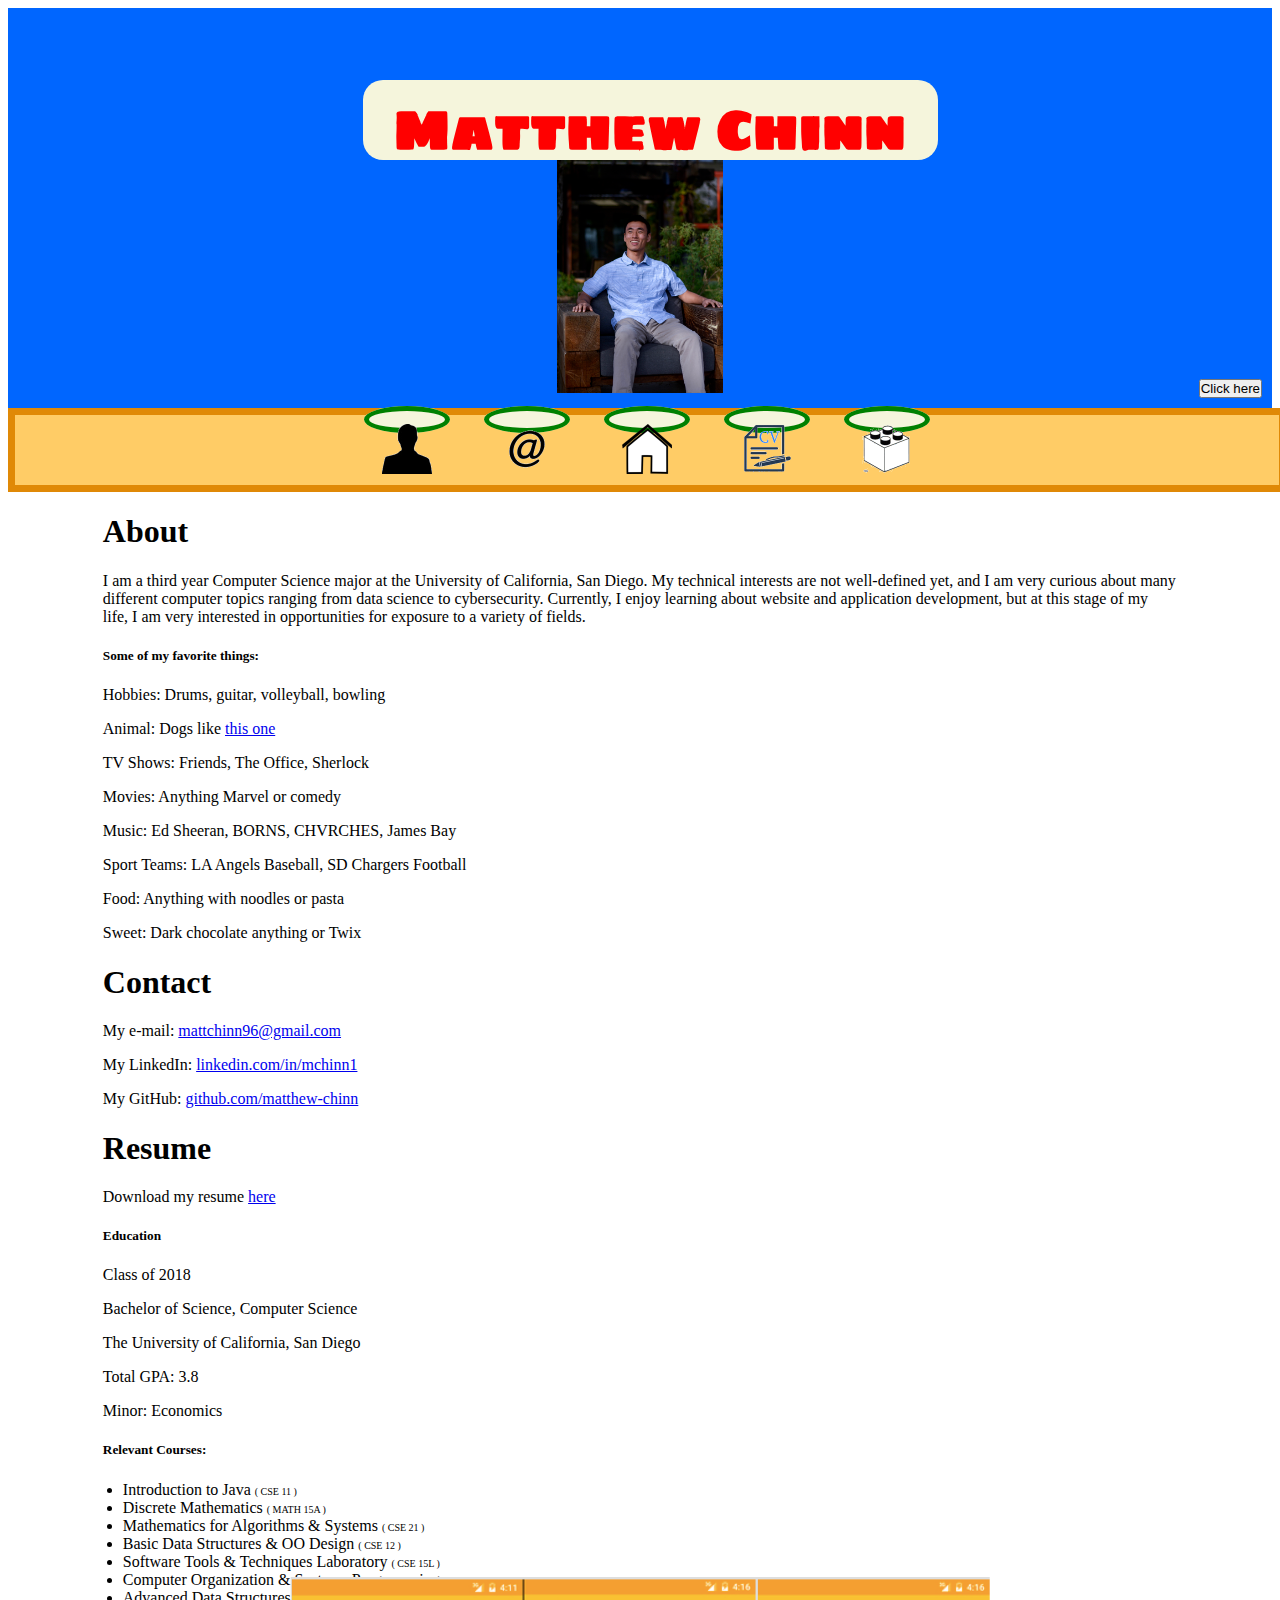
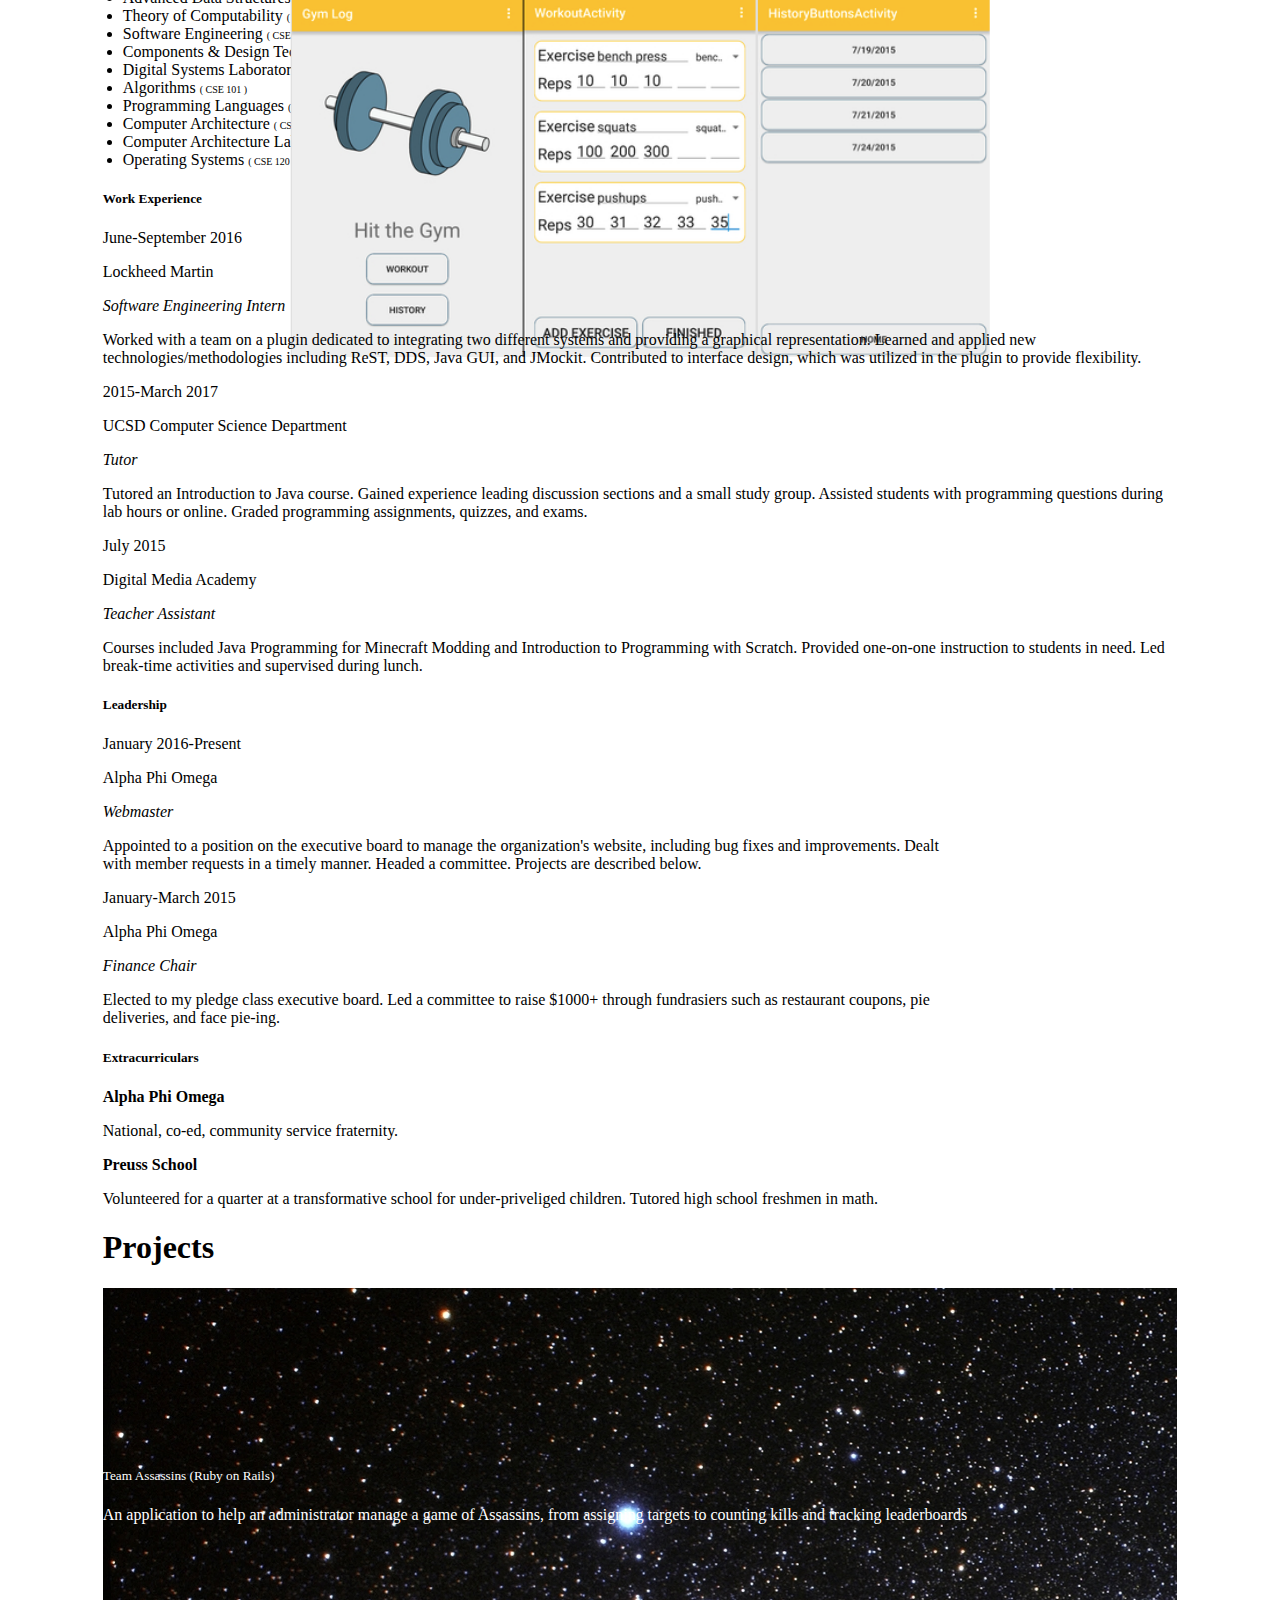
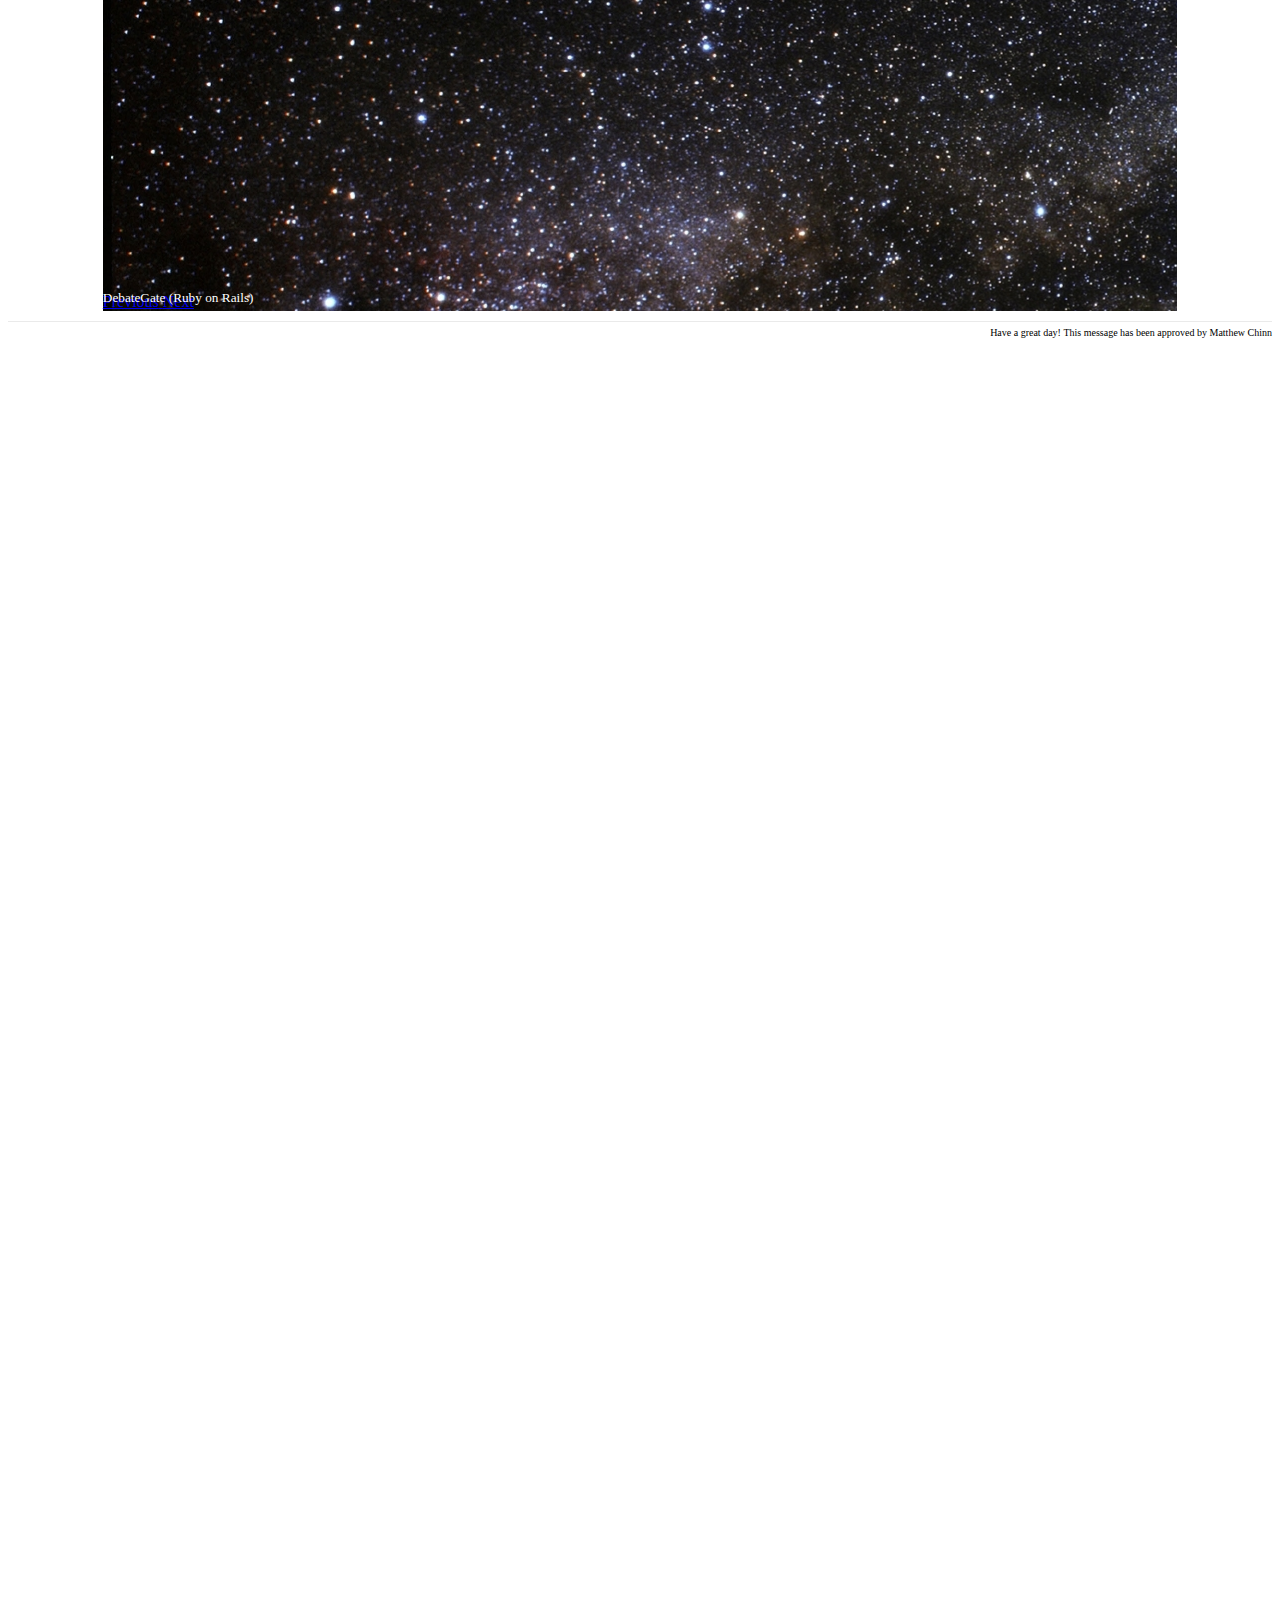
<file: index.html>
<!DOCTYPE html>
<html>
<head>
  <title>Matthew Chinn</title>
  <!-- font and emojis -->
  <link href='https://fonts.googleapis.com/css?family=Sigmar+One' 
        rel='stylesheet' type='text/css'>
  <link href="https://afeld.github.io/emoji-css/emoji.css" rel="stylesheet">

  <!-- jQuery -->
  <script src="https://ajax.googleapis.com/ajax/libs/jquery/2.2.0/jquery.min.js"></script>

  <!-- Latest compiled and minified CSS Bootstrap-->
  <link rel="stylesheet"
  href="https://maxcdn.bootstrapcdn.com/bootstrap/3.3.6/css/bootstrap.min.css"
  integrity="sha384-1q8mTJOASx8j1Au+a5WDVnPi2lkFfwwEAa8hDDdjZlpLegxhjVME1fgjWPGmkzs7"
  crossorigin="anonymous">

  <!-- Latest compiled and minified JavaScript Bootstrap-->
  <script
  src="https://maxcdn.bootstrapcdn.com/bootstrap/3.3.6/js/bootstrap.min.js"
  integrity="sha384-0mSbJDEHialfmuBBQP6A4Qrprq5OVfW37PRR3j5ELqxss1yVqOtnepnHVP9aJ7xS"
  crossorigin="anonymous"></script>

  <script src="script.js" type="text/javascript"></script>
  <script src="javascript/velocity.js" type="text/javascript"></script>
  <link rel="shortcut icon" type="image/x-icon" href="images/favicon.ico" />
  <link rel='stylesheet' type='text/css' href="style.css">
  <link rel='stylesheet' type='text/css' href="mobile_style.css" media="only
  screen and (max-device-width: 480px)">

</head>
<body id="top" data-spy="scroll" data-target=".nav-container">


  <div class="container main-content">
    <!-- ANIMATION -->
    <div class="animation-div">
      <!-- ME -->
      <div id="me">

        <!--If doing pixel thing, uncomment this div -->
        <div class="my-picture-div">
          <img class="non-mobile" id="me-picture" src="images/aboutpic.png" alt="Picture of Matt">
          <img id="me-picture-mobile" src="images/mobilepic.png" alt="Picture of Matt">
        </div>

        <canvas id="myCanvas">
        </canvas>
      <!-- No speech bubble for now
        <svg id="speech-bubble" width="225" height="150">
          <path stroke="#000000" id="svg_1" d="m2.5,18.65401l0,0c0,-8.9216
          9.98707,-16.15401
          22.30669,-16.15401l10.13944,0l0,0l48.66919,0l91.25461,0c5.91609,0
          11.58989,1.70194 15.77324,4.7314c4.18329,3.02947 6.53345,7.1383
          6.53345,11.4226l0,40.38504l0,0l0,24.23101l0,0c0,8.92162 -9.98703,16.15401
          -22.30669,16.15401l-91.25461,0l-63.58029,41.07594l14.9111,
          -41.07594l-10.13944,0c-12.31962,0
          -22.30669,-7.23239 -22.30669,-16.15401l0,0l0,-24.23101l0,0l0,-40.38504z"
          stroke-linecap="null" stroke-linejoin="null" stroke-dasharray="null"
          stroke-width="5" fill="none"/>
        </svg>
      -->

      </div>

      <!-- NAME -->
      <div class="name-div" id="fullname">
        <h1 class="animation-name">
          Matthew Chinn
        </h1>
      </div>

      <!-- COOKIE RUN -->
      <div id="runner" class="hide non-mobile">
      <svg width="40" height="60">
          <circle id="face" cx="20" cy="20" r="6" stroke="black"
              stroke-width=".5" fill="#D4BF94"/>
          <ellipse id="lefteye" class="eye" cx="20" cy="19" rx=".8" ry="1.2"/>
          <ellipse id="righteye" class="eye" cx="23" cy="19" rx=".8" ry="1.2"/>
          
          <path class="hair" d="M20,14 c2,-2 -2,-2 0,-4" 
              stroke="black" stroke-width="1" fill="none"/>

          <ellipse id="mouth" cx="22" cy="23" rx="1" ry=".6"/>

          <polygon id="body" points="15,26 25,26 27,29 27,40 13,40 13,29"
              fill="#B81212" stroke="black" stroke-width=".5" />

          <ellipse id="fatbody" cx ="20" cy="34" ry="8" rx="10" 
              stroke="black" fill="#B81212" stroke-width=".5"/>

          <path id="rightarm" class="arm" d="M27,33 l2,0"/>
          <path id="leftarm" class="arm" d="M20,30 l1,5 l5,0"/>

          <path id="rightleg" class="leg" d="M23,40 l0,10"/>
          <path id="leftleg" class="leg" d="M17,40 l0,10"/>
      </svg>
      </div>

      <img id="cookie" src="images/cookie.jpg" class="hide"/>

      <button class="btn btn-default non-mobile" role="button" id="runnerbutton" 
              type="button">
        Click here
      </button>

    </div>

    <div class="header-filler"></div>
    <!-- NAV BUTTONS -->
    <div class="container nav-container header-strip">
      <ul class="nav non-mobile">
           <li><a href="#about" class="nav-icon">
               <img src="images/silhouette.png"/>
           </a></li>
           <li><a href="#contact" class="nav-icon">
               <img src="images/atSymbol.png"/>
           </a></li>
           <li class="top-button"><a href="#top" class="nav-icon" >
               <img src="images/house.png"/>
           </a> </li>
           <li><a href="#resume" class="nav-icon">
               <img src="images/resumeButton.png"/>
           </a></li>
           <li><a href="#projects" class="nav-icon">
               <img src="images/lego.png"/>
           </a></li>
      </ul>
    </div>

    <!-- ABOUT -->
    <div id="about" class="section-spacing"></div>
    <div class="about-section section">
        <h1>About</h1>
        <p class="about-info">I am a third year Computer Science major at the
        University of California, San Diego. My technical interests are not
        well-defined yet, and I am very curious about many different computer topics
        ranging from data science to cybersecurity. Currently, I enjoy learning about
        website and application development, but at this stage of my life, I am
        very interested in opportunities for exposure to a variety of fields. 
        </p>
        <h5 class="favorites">Some of my favorite things:</h5>

        <div class="favorites">
          <div class="row">
            <p class="col-md-6">Hobbies: Drums, guitar, volleyball, bowling</p>
            <p class="col-md-6">Animal: Dogs like 
            <a href="https://upload.wikimedia.org/wikipedia/commons/d/d7/Sad-pug.jpg"
               target="_blank">
              this one</a>
            </p>
          </div>

          <div class="row">
            <p class="col-md-6">TV Shows: Friends, The Office, Sherlock</p>
            <p class="col-md-6">Movies: Anything Marvel or comedy</p>
          </div>

          <div class="row">
            <p class="col-md-6">Music: Ed Sheeran, BORNS, CHVRCHES, James Bay
            </p>
            <p class="col-md-6">Sport Teams: LA Angels Baseball, SD Chargers
            Football</p>
          </div>

          <div class="row">
            <p class="col-md-6">Food: Anything with noodles or pasta</p>
            <p class="col-md-6">Sweet: Dark chocolate anything or Twix</p>
          </div>
        </div> 
    </div>

    <!-- CONTACT -->
    <div id="contact" class="section-spacing"></div>
    <div class="contact-section section">
      <h1>Contact</h1>
      <div class="row">
        <p class="contact-info col-md-12">My e-mail: 
          <a href="mailto:mattchinn96@gmail.com">mattchinn96@gmail.com</a>
        <p>
        <p class="contact-info col-md-12">My LinkedIn:
          <a href="http://www.linkedin.com/in/mchinn1">linkedin.com/in/mchinn1</a>
        </p>
        <p class="contact-info col-md-12">My GitHub:
          <a href="http://www.github.com/matthew-chinn">github.com/matthew-chinn</a>
        </p>
      </div>
    </div>

    <!-- RESUME -->
    <div id="resume" class="section-spacing"></div>
    <div class="resume-section section">
      <h1>Resume</h1>
      <p id="download_resume">
        Download my resume <a href="resume.pdf" target="_blank">here</a>
      </p>

      <h5 id="education">Education</h5>
        <div class="row" id="school">
          <p class="col-md-2">Class of 2018</p>
          <p class="col-md-3">Bachelor of Science, Computer Science</p>
          <p class="col-md-3">The University of California, San Diego</p>
        </div>
        
        <div class="row">
          <p class="col-md-2">Total GPA: 3.8</p>
          <p class="col-md-4">Minor: Economics</p>
        </div> 

        <div class="row">
          <h5 class="col-md-4">Relevant Courses:</h5>
        </div>

        <div class="row courses">
          <ul>
                                    <li class=col-md-5>Introduction to Java <span>( CSE 11 )</span></li>
                                    <li class=col-md-7>Discrete Mathematics <span>( MATH 15A )</span></li>
                                    <li class=col-md-5>Mathematics for Algorithms & Systems <span>( CSE 21 )</span></li>
                                    <li class=col-md-7>Basic Data Structures & OO Design <span>( CSE 12 )</span></li>
                                    <li class=col-md-5>Software Tools & Techniques Laboratory <span>( CSE 15L )</span></li>
                                    <li class=col-md-7>Computer Organization & Systems Programming <span>( CSE 30 )</span></li>
                                    <li class=col-md-5>Advanced Data Structures <span>( CSE 100 )</span></li>
                                    <li class=col-md-7>Theory of Computability <span>( CSE 105 )</span></li>
                                    <li class=col-md-5>Software Engineering <span>( CSE 110 )</span></li>
                                    <li class=col-md-7>Components & Design Techniques for Digital Systems <span>( CSE 140 )</span></li>
                                    <li class=col-md-5>Digital Systems Laboratory <span>( CSE 140L )</span></li>
                                    <li class=col-md-7>Algorithms <span>( CSE 101 )</span></li>
                                    <li class=col-md-5>Programming Languages <span>( CSE 130 )</span></li>
                                    <li class=col-md-7>Computer Architecture <span>( CSE 141 )</span></li>
                                    <li class=col-md-5>Computer Architecture Lab <span>( CSE 141L )</span></li>
                                    <li class=col-md-7>Operating Systems <span>( CSE 120 )</span></li>
                      </ul>
        </div>

        <div class="work">
          <h5 id="work-experience">Work Experience</h5>
                      <div class="row">
              <p class="col-md-2 date">June-September 2016</p>
              <p class="col-md-3 company">Lockheed Martin</p>
              <p class="col-md-4 work-position">Software
Engineering Intern</p>
            </div>

            <div class="work-description">
              <p> Worked with a team on a plugin dedicated to integrating
two different systems and providing a graphical representation. Learned and
applied new technologies/methodologies including ReST, DDS, Java GUI, and
JMockit. Contributed to interface design, which was utilized in the plugin to
provide flexibility. </p>
            </div>
                      <div class="row">
              <p class="col-md-2 date">2015-March 2017</p>
              <p class="col-md-3 company">UCSD Computer Science Department</p>
              <p class="col-md-4 work-position">Tutor</p>
            </div>

            <div class="work-description">
              <p> Tutored an Introduction to Java course. Gained experience
                 leading discussion sections and a small study
                 group. Assisted students with programming questions during lab
                 hours or online. Graded programming
                 assignments, quizzes, and exams. </p>
            </div>
                      <div class="row">
              <p class="col-md-2 date">July 2015</p>
              <p class="col-md-3 company">Digital Media Academy</p>
              <p class="col-md-4 work-position">Teacher Assistant</p>
            </div>

            <div class="work-description">
              <p> Courses included Java Programming for Minecraft Modding and
                  Introduction to Programming with Scratch. Provided one-on-one
                  instruction to students in need. Led break-time activities and
                  supervised during lunch. </p>
            </div>
          
        </div>
        
        <div class="leadership">
          <h5>Leadership</h5>
                      <div class="row">
              <p class="col-md-2 date">January 2016-Present</p>
              <p class="col-md-3 org">Alpha Phi Omega</p>
              <p class="col-md-3 leadership-position">Webmaster</p>
            </div>

            <div class="leadership-description">
              <p> Appointed to a position on the executive board to
                        manage the organization's website, including bug fixes
                        and improvements. Dealt with member requests in a timely
                        manner. Headed a committee. Projects are
                        described below. </p>
            </div>
                      <div class="row">
              <p class="col-md-2 date">January-March 2015</p>
              <p class="col-md-3 org">Alpha Phi Omega</p>
              <p class="col-md-3 leadership-position">Finance Chair</p>
            </div>

            <div class="leadership-description">
              <p> Elected to my pledge class executive board. Led a committee to raise $1000+
                         through fundrasiers such as restaurant coupons, pie deliveries, and face pie-ing. </p>
            </div>
          
        </div>

        <div class="extracurricular">
          <h5>Extracurriculars</h5>
          <div class="row">
            <p class="col-md-2 extracurricular-org">Alpha Phi Omega</p>
            <p class="col-md-8">National, co-ed, community service fraternity.</p>
          </div>
          <div class="row">
            <p class="col-md-2 extracurricular-org">Preuss School</p>
            <p class="col-md-8">Volunteered for a quarter at a transformative
            school for under-priveliged children. Tutored high school freshmen in
            math.</p>
          </div>
        </div>
    </div>

    <!-- PROJECTS -->
    <div id="projects" class="section-spacing"></div>

    <div class="project-section section">

      <h1>Projects</h1>

      <!-- MOBILE -->
              <!-- Wrapper for slides -->
          <div class="mobile-project">
            <a href="http://team-assassins.herokuapp.com" target="_blank">
              <img src="images/assassins.png" alt= "Team Assassins (Ruby on Rails)" id="Team Assassins (Ruby on Rails)-image" class= "project-picture" >
            </a>
            <div class="caption">
              <h5 class="caption-title">Team Assassins (Ruby on Rails)</h5>
              <p class="caption-description">An application to help an administrator manage a game of 
                          Assassins, from assigning targets to counting kills and 
                          tracking leaderboards</p>
            </div>
          </div>
              <!-- Wrapper for slides -->
          <div class="mobile-project">
            <a href="https://debate-gate.herokuapp.com/" target="_blank">
              <img src="images/debate-gate.png" alt= "DebateGate (Ruby on Rails)" id="DebateGate (Ruby on Rails)-image" class= "project-picture" >
            </a>
            <div class="caption">
              <h5 class="caption-title">DebateGate (Ruby on Rails)</h5>
              <p class="caption-description">An incomplete web application that helps to facilitate
                         online debates.</p>
            </div>
          </div>
              <!-- Wrapper for slides -->
          <div class="mobile-project">
            <a href="#" target="_blank">
              <img src="images/greensheet.png" alt= "Requirement Tracker (Ruby on Rails)" id="Requirement Tracker (Ruby on Rails)-image" class= "project-picture" >
            </a>
            <div class="caption">
              <h5 class="caption-title">Requirement Tracker (Ruby on Rails)</h5>
              <p class="caption-description">Help members record their
service hours and other requirements.</p>
            </div>
          </div>
              <!-- Wrapper for slides -->
          <div class="mobile-project">
            <a href="#" target="_blank">
              <img src="images/forum.png" alt= "Forum (Ruby on Rails)" id="Forum (Ruby on Rails)-image" class= "project-picture" >
            </a>
            <div class="caption">
              <h5 class="caption-title">Forum (Ruby on Rails)</h5>
              <p class="caption-description">Help members record their service hours and other
                         requirements.</p>
            </div>
          </div>
              <!-- Wrapper for slides -->
          <div class="mobile-project">
            <a href="http://matthew-chinn.github.io/palace" target="_blank">
              <img src="images/palace.jpg" alt= "Palace (HTML/CSS/JS)" id="Palace (HTML/CSS/JS)-image" class= "project-picture" >
            </a>
            <div class="caption">
              <h5 class="caption-title">Palace (HTML/CSS/JS)</h5>
              <p class="caption-description">Implemented an online version of
                         a card game to practice web development. Created a
                         simple AI to play against the user. Code viewable on
                         Github.</p>
            </div>
          </div>
              <!-- Wrapper for slides -->
          <div class="mobile-project">
            <a href="https://github.com/matthew-chinn/GymLog" target="_blank">
              <img src="images/gym1.jpg" alt= "Workout Android App (Java/XML)" id="Workout Android App (Java/XML)-image" class= "project-picture" >
            </a>
            <div class="caption">
              <h5 class="caption-title">Workout Android App (Java/XML)</h5>
              <p class="caption-description">Allows the user, to record workout
                         data, view history, and send emails containing that
                         day's workout statistics.</p>
            </div>
          </div>
      
      <!-- CAROUSEL FOR DESKTOP -->
      <div id="carousel-container" class="carousel slide" data-ride="carousel">
        <!-- Indicators -->
        <ol class="carousel-indicators">
                      <li data-target="#carousel-container" data-slide-to="0" 
                class="active"></li>
                      <li data-target="#carousel-container" data-slide-to="1" 
                class=""></li>
                      <li data-target="#carousel-container" data-slide-to="2" 
                class=""></li>
                      <li data-target="#carousel-container" data-slide-to="3" 
                class=""></li>
                      <li data-target="#carousel-container" data-slide-to="4" 
                class=""></li>
                      <li data-target="#carousel-container" data-slide-to="5" 
                class=""></li>
                  </ol>

        <div class="carousel-inner" role="listbox">
                  <!-- Wrapper for slides -->
            <div class="item active">
              <a href="http://team-assassins.herokuapp.com" target="_blank">
                <img src="images/assassins.png" alt= "Team Assassins (Ruby on Rails)" id="Team Assassins (Ruby on Rails)-image" class= "project-picture" >
              </a>
              <div class="carousel-caption">
                <h5 class="carousel-caption-title">Team Assassins (Ruby on Rails)</h5>
                <p class="carousel-caption-description">An application to help an administrator manage a game of 
                          Assassins, from assigning targets to counting kills and 
                          tracking leaderboards</p>
              </div>
            </div>
                  <!-- Wrapper for slides -->
            <div class="item ">
              <a href="https://debate-gate.herokuapp.com/" target="_blank">
                <img src="images/debate-gate.png" alt= "DebateGate (Ruby on Rails)" id="DebateGate (Ruby on Rails)-image" class= "project-picture" >
              </a>
              <div class="carousel-caption">
                <h5 class="carousel-caption-title">DebateGate (Ruby on Rails)</h5>
                <p class="carousel-caption-description">An incomplete web application that helps to facilitate
                         online debates.</p>
              </div>
            </div>
                  <!-- Wrapper for slides -->
            <div class="item ">
              <a href="#" target="_blank">
                <img src="images/greensheet.png" alt= "Requirement Tracker (Ruby on Rails)" id="Requirement Tracker (Ruby on Rails)-image" class= "project-picture" >
              </a>
              <div class="carousel-caption">
                <h5 class="carousel-caption-title">Requirement Tracker (Ruby on Rails)</h5>
                <p class="carousel-caption-description">Help members record their
service hours and other requirements.</p>
              </div>
            </div>
                  <!-- Wrapper for slides -->
            <div class="item ">
              <a href="#" target="_blank">
                <img src="images/forum.png" alt= "Forum (Ruby on Rails)" id="Forum (Ruby on Rails)-image" class= "project-picture" >
              </a>
              <div class="carousel-caption">
                <h5 class="carousel-caption-title">Forum (Ruby on Rails)</h5>
                <p class="carousel-caption-description">Help members record their service hours and other
                         requirements.</p>
              </div>
            </div>
                  <!-- Wrapper for slides -->
            <div class="item ">
              <a href="http://matthew-chinn.github.io/palace" target="_blank">
                <img src="images/palace.jpg" alt= "Palace (HTML/CSS/JS)" id="Palace (HTML/CSS/JS)-image" class= "project-picture" >
              </a>
              <div class="carousel-caption">
                <h5 class="carousel-caption-title">Palace (HTML/CSS/JS)</h5>
                <p class="carousel-caption-description">Implemented an online version of
                         a card game to practice web development. Created a
                         simple AI to play against the user. Code viewable on
                         Github.</p>
              </div>
            </div>
                  <!-- Wrapper for slides -->
            <div class="item ">
              <a href="https://github.com/matthew-chinn/GymLog" target="_blank">
                <img src="images/gym1.jpg" alt= "Workout Android App (Java/XML)" id="Workout Android App (Java/XML)-image" class= "project-picture" >
              </a>
              <div class="carousel-caption">
                <h5 class="carousel-caption-title">Workout Android App (Java/XML)</h5>
                <p class="carousel-caption-description">Allows the user, to record workout
                         data, view history, and send emails containing that
                         day's workout statistics.</p>
              </div>
            </div>
                </div>

        <!-- Controls -->
        <a class="left carousel-control" href="#carousel-container" role="button" data-slide="prev">
          <span class="glyphicon glyphicon-chevron-left" aria-hidden="true"></span>
          <span class="sr-only">Previous</span>
        </a>
        <a class="right carousel-control" href="#carousel-container" role="button" data-slide="next">
          <span class="glyphicon glyphicon-chevron-right" aria-hidden="true"></span>
          <span class="sr-only">Next</span>
        </a>
      </div>

    </div>

    <!-- FOOTER -->
    <footer class="footer">
        <mdall>Have a great day! <i class="em em-mdile"></i>
         This message has been approved by Matthew Chinn
         <i class="em em---1"></i></mdall>
    </footer>
  </div>

</body>
</html>
</file>
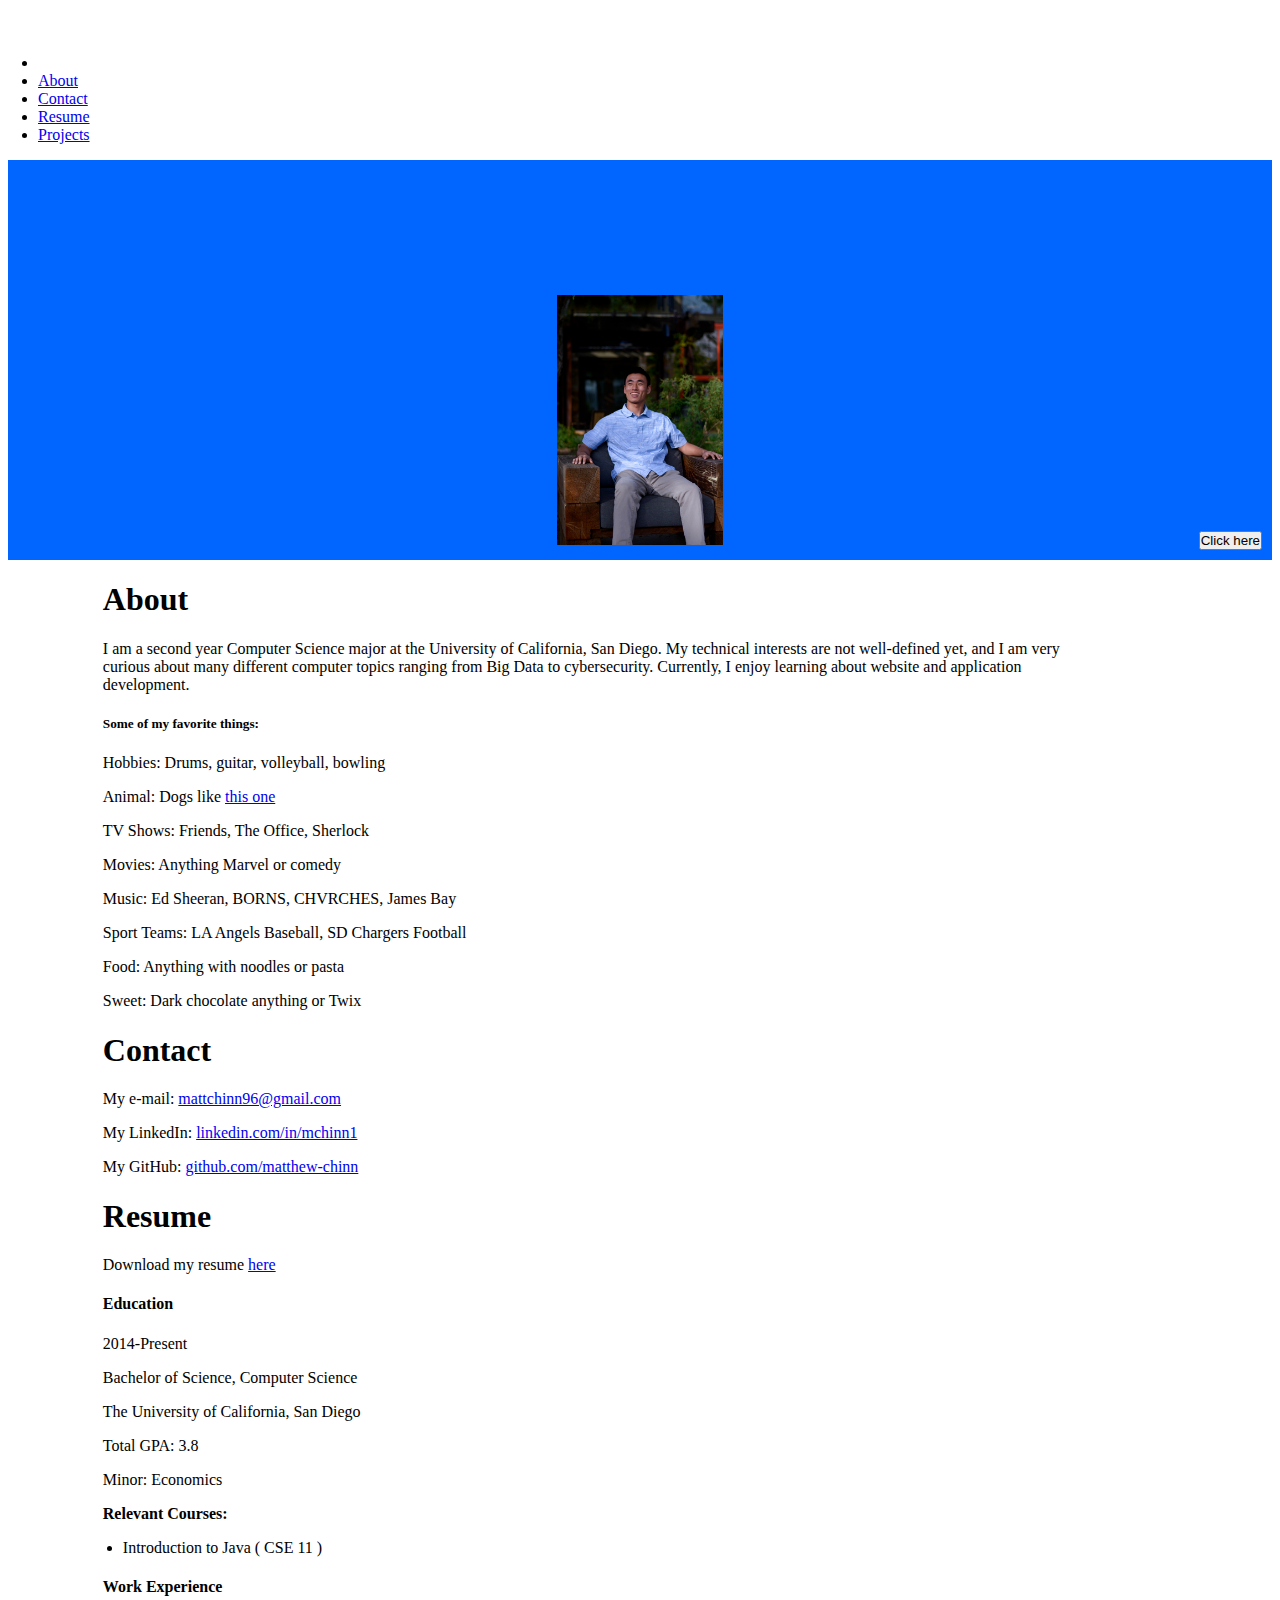
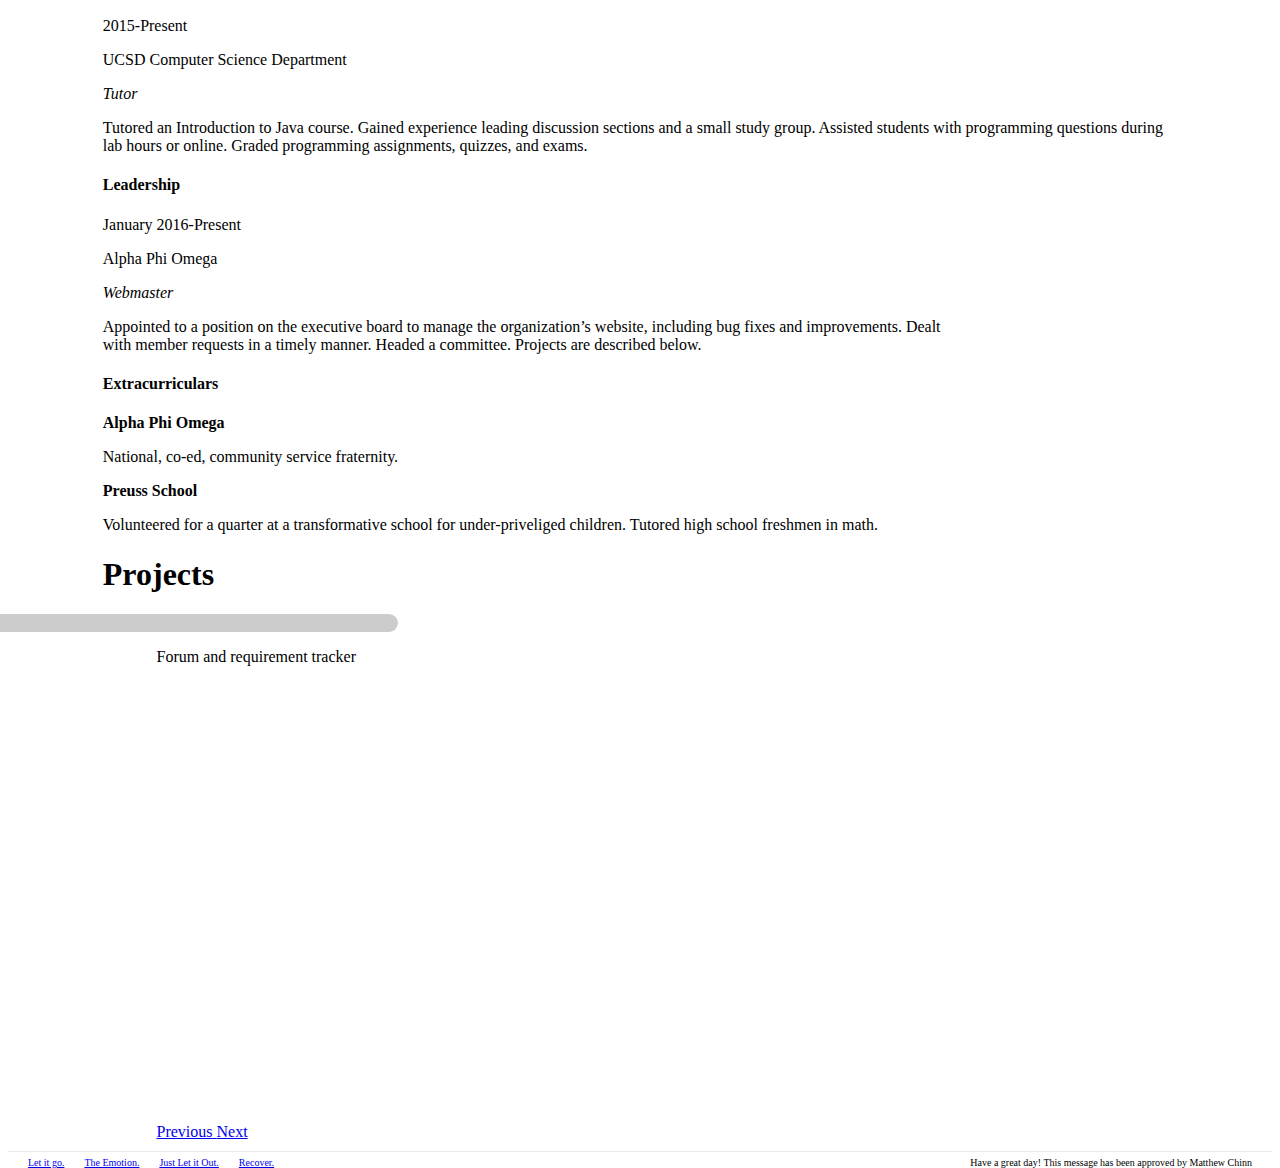
<file: WebsiteStuff/personal/index.html>
<!DOCTYPE html>
<html>
<head>
  <title>Matthew Chinn</title>
  <link href='https://fonts.googleapis.com/css?family=Sigmar+One' 
        rel='stylesheet' type='text/css'>
  <link href="https://afeld.github.io/emoji-css/emoji.css" rel="stylesheet">

  <!-- jQuery -->
  <script src="https://ajax.googleapis.com/ajax/libs/jquery/2.2.0/jquery.min.js"></script>

  <!-- Latest compiled and minified CSS Bootstrap-->
  <link rel="stylesheet"
  href="https://maxcdn.bootstrapcdn.com/bootstrap/3.3.6/css/bootstrap.min.css"
  integrity="sha384-1q8mTJOASx8j1Au+a5WDVnPi2lkFfwwEAa8hDDdjZlpLegxhjVME1fgjWPGmkzs7"
  crossorigin="anonymous">

  <!-- Latest compiled and minified JavaScript Bootstrap-->
  <script
  src="https://maxcdn.bootstrapcdn.com/bootstrap/3.3.6/js/bootstrap.min.js"
  integrity="sha384-0mSbJDEHialfmuBBQP6A4Qrprq5OVfW37PRR3j5ELqxss1yVqOtnepnHVP9aJ7xS"
  crossorigin="anonymous"></script>

  <script src="script.js" type="text/javascript"></script>
  <script src="javascript/velocity.js" type="text/javascript"></script>
  <link rel='stylesheet' type='text/css' href="style.css">

</head>
<body id="top" data-spy="scroll" data-target=".nav-container">

  <!-- HEADER -->
  <header class="navbar navbar-fixed-top">
    <div class="container nav-container">
      <ul class="nav nav-pills header-strip">
           <li role="presentation" class="active">
                        </li>
           <li role="presentation"><a href="#about">About</a></li>
           <li role="presentation"><a href="#contact">Contact</a></li>
           <li role="presentation"><a href="#resume">Resume</a></li>
           <li role="presentation"><a href="#projects">Projects</a></li>
      </ul>
    </div>
  </header>

  <div class="container main-content">
    <!-- ANIMATION -->
    <div class="animation-div">
      <!-- ME -->
      <div id="me">

        <!--If doing pixel thing, uncomment this div -->
        <div class="my-picture-div">
          <img id="me-picture" src="images/aboutpic.png" alt="Picture of Matt">
        </div>

        <canvas id="myCanvas">
        </canvas>
      <!-- No speech bubble for now
        <svg id="speech-bubble" width="225" height="150">
          <path stroke="#000000" id="svg_1" d="m2.5,18.65401l0,0c0,-8.9216
          9.98707,-16.15401
          22.30669,-16.15401l10.13944,0l0,0l48.66919,0l91.25461,0c5.91609,0
          11.58989,1.70194 15.77324,4.7314c4.18329,3.02947 6.53345,7.1383
          6.53345,11.4226l0,40.38504l0,0l0,24.23101l0,0c0,8.92162 -9.98703,16.15401
          -22.30669,16.15401l-91.25461,0l-63.58029,41.07594l14.9111,
          -41.07594l-10.13944,0c-12.31962,0
          -22.30669,-7.23239 -22.30669,-16.15401l0,0l0,-24.23101l0,0l0,-40.38504z"
          stroke-linecap="null" stroke-linejoin="null" stroke-dasharray="null"
          stroke-width="5" fill="none"/>
        </svg>
      -->

      </div>

      <!-- NAME -->
      <!--
      <div class="name-div" id="lastname">
      <svg class="animation-name" height="80" width="250px">
        <text x="15%" y="75%" fill="red">Chinn</text>
      </svg>
      </div>

      <div class="name-div" id="firstname">
      <svg class="animation-name" height="80" width="350px">
        <text x="5%" y="75%" fill="red">Matthew</text>
      </svg>
      </div>
      -->
      <div class="name-div" id="fullname">
      <svg class="animation-name" height="80" width="400px">
        <text x="15%" y="75%" fill="red">Matthew Chinn</text>
      </svg>
      </div>

      <!-- COOKIE RUN -->
      <div id="runner" class="hide">
      <svg width="40" height="60">
          <circle id="face" cx="20" cy="20" r="6" stroke="black"
              stroke-width=".5" fill="#D4BF94"/>
          <ellipse id="lefteye" class="eye" cx="20" cy="19" rx=".8" ry="1.2"/>
          <ellipse id="righteye" class="eye" cx="23" cy="19" rx=".8" ry="1.2"/>
          
          <path class="hair" d="M20,14 c2,-2 -2,-2 0,-4" 
              stroke="black" stroke-width="1" fill="none"/>

          <ellipse id="mouth" cx="22" cy="23" rx="1" ry=".6"/>

          <polygon id="body" points="15,26 25,26 27,29 27,40 13,40 13,29"
              fill="#B81212" stroke="black" stroke-width=".5" />

          <ellipse id="fatbody" cx ="20" cy="34" ry="8" rx="10" 
              stroke="black" fill="#B81212" stroke-width=".5"/>

          <path id="rightarm" class="arm" d="M27,33 l2,0"/>
          <path id="leftarm" class="arm" d="M20,30 l1,5 l5,0"/>

          <path id="rightleg" class="leg" d="M23,40 l0,10"/>
          <path id="leftleg" class="leg" d="M17,40 l0,10"/>
      </svg>
      </div>

      <img id="cookie" src="images/cookie.jpg" class="hide"/>

      <button class="btn btn-default" role="button" id="runnerbutton" 
              type="button">
        Click here
      </button>

    </div>

    <!-- ABOUT -->
    <div id="about" class="section-spacing"></div>
    <div class="about-section section">
        <h1>About</h1>
        <p class="about-info">I am a second year Computer Science major at the
        University of California, San Diego. My technical interests are not
        well-defined yet, and I am very curious about many different computer topics
        ranging from Big Data to cybersecurity. Currently, I enjoy learning about
        website and application development. 
        </p>
        <h5 class="favorites">Some of my favorite things:</h5>

        <div class="row">
          <p class="col-sm-6">Hobbies: Drums, guitar, volleyball, bowling</p>
          <p class="col-sm-6">Animal: Dogs like 
          <a href="https://upload.wikimedia.org/wikipedia/commons/d/d7/Sad-pug.jpg"
             target="_blank">
            this one</a>
          </p>
        </div>

        <div class="row">
          <p class="col-sm-6">TV Shows: Friends, The Office, Sherlock</p>
          <p class="col-sm-6">Movies: Anything Marvel or comedy</p>
        </div>

        <div class="row">
          <p class="col-sm-6">Music: Ed Sheeran, BORNS, CHVRCHES, James Bay
          </p>
          <p class="col-sm-6">Sport Teams: LA Angels Baseball, SD Chargers
          Football</p>
        </div>

        <div class="row">
          <p class="col-sm-6">Food: Anything with noodles or pasta</p>
          <p class="col-sm-6">Sweet: Dark chocolate anything or Twix</p>
        </div>
          
    </div>

    <!-- CONTACT -->
    <div id="contact" class="section-spacing"></div>
    <div class="contact-section section">
      <h1>Contact</h1>
      <div class="row">
        <p class="contact-info col-sm-12">My e-mail: 
          <a href="mailto:mattchinn96@gmail.com">mattchinn96@gmail.com</a>
        <p>
        <p class="contact-info col-sm-12">My LinkedIn:
          <a href="http://www.linkedin.com/in/mchinn1">linkedin.com/in/mchinn1</a>
        </p>
        <p class="contact-info col-sm-12">My GitHub:
          <a href="http://www.github.com/matthew-chinn">github.com/matthew-chinn</a>
        </p>
      </div>
    </div>

    <!-- RESUME -->
    <div id="resume" class="section-spacing"></div>
    <div class="resume-section section">
      <h1>Resume</h1>
      <p id="download_resume">
        Download my resume <a href="resume.pdf" target="_blank">here</a>
      </p>

      <h4 id="education">Education</h4>
        <div class="row" id="school">
          <p class="col-sm-2">2014-Present</p>
          <p class="col-sm-3">Bachelor of Science, Computer Science</p>
          <p class="col-sm-3">The University of California, San Diego</p>
        </div>
        
        <div class="row">
          <p class="col-sm-2">Total GPA: 3.8</p>
          <p class="col-sm-4">Minor: Economics</p>
        </div> 

        <div class="row">
          <p style="font-weight:bold" class="col-sm-2">Relevant Courses:</p>
        </div>

        <div class="row courses">
          <ul>
                                      <li class=col-sm-5>Introduction to Java ( CSE 11 )</li>
                      </ul>
        </div>

        <div class="work">
          <h4 id="work-experience">Work Experience</h4>
                      <div class="row">
              <p class="col-sm-2">2015-Present</p>
              <p class="col-sm-3">UCSD Computer Science Department</p>
              <p class="col-sm-4 work-position">Tutor</p>
            </div>

            <div class="work-description">
              <p> Tutored an Introduction to Java course. Gained experience
                 leading discussion sections and a small study
                 group. Assisted students with programming questions during lab
                 hours or online. Graded programming
                 assignments, quizzes, and exams. </p>
            </div>
          
        </div>
        
        <div class="leadership">
          <h4>Leadership</h4>
                      <div class="row">
              <p class="col-sm-2">January 2016-Present</p>
              <p class="col-sm-3">Alpha Phi Omega</p>
              <p class="col-sm-3 leadership-position">Webmaster</p>
            </div>

            <div class="leadership-description row">
              <p> Appointed to a position on the executive board to
                        manage the organization’s website, including bug fixes
                        and improvements. Dealt with member requests in a timely
                        manner. Headed a committee. Projects are
                        described below. </p>
            </div>
          
        </div>

        <div class="extracurricular">
          <h4>Extracurriculars</h4>
          <div class="row">
            <p class="col-sm-2 extracurricular-org">Alpha Phi Omega</p>
            <p class="col-sm-8">National, co-ed, community service fraternity.</p>
          </div>
          <div class="row">
            <p class="col-sm-2 extracurricular-org">Preuss School</p>
            <p class="col-sm-8">Volunteered for a quarter at a transformative
            school for under-priveliged children. Tutored high school freshmen in
            math.</p>
          </div>
        </div>
    </div>

    <!-- PROJECTS -->
    <div id="projects" class="section-spacing"></div>
    <div class="project-section section">
      <h1>Projects</h1>
      <div id="carousel-container" class="carousel slide" data-ride="carousel">
        <!-- Indicators -->
        <ol class="carousel-indicators">
                      <li data-target="#carousel-container" data-slide-to="0" 
                class="active"></li>
                  </ol>

        <div class="carousel-inner" role="listbox">
                  <!-- Wrapper for slides -->
            <div class="item active">
              <a href="#">
                              </a>
              <div class="carousel-caption">
                <p class="carousel-caption-description">Forum and requirement tracker</p>
              </div>
            </div>
                </div>

        <!-- Controls -->
        <a class="left carousel-control" href="#carousel-container" role="button" data-slide="prev">
          <span class="glyphicon glyphicon-chevron-left" aria-hidden="true"></span>
          <span class="sr-only">Previous</span>
        </a>
        <a class="right carousel-control" href="#carousel-container" role="button" data-slide="next">
          <span class="glyphicon glyphicon-chevron-right" aria-hidden="true"></span>
          <span class="sr-only">Next</span>
        </a>
      </div>
    </div>

    <!-- FOOTER -->
    <footer class="footer">
        <a href="https://www.youtube.com/watch?v=WBrFkR2KnbQ" target="_blank">
        Let it go.</a>
        <a href="https://www.youtube.com/watch?v=XpE36ZmPe6U" target="_blank">
        The Emotion.</a>
        <a href="https://www.youtube.com/watch?v=N4tQEIymG4U" target="_blank">
        Just Let it Out.</a>
        <a href="https://www.youtube.com/watch?v=JyqemIbjcfg" target="_blank">
        Recover.</a>
        <small>Have a great day! <i class="em em-smile"></i>
         This message has been approved by Matthew Chinn
         <i class="em em---1"></i></small>
    </footer>
  </div>

</body>
</html>
</file>
<file: style.css>
/** general layout */
body {
  position: relative; }
  body * {
    padding: 0; }

.container {
  margin: 0;
  padding: 0px;
  width: 100%; }

/** header */
.header-strip {
  background-color: #ffcc66;
  border: 7px solid #e08906;
  width: 100%;
  height: 70px;
  z-index: 3; }
  .header-strip ul {
    text-align: center;
    height: 56px; }
    .header-strip ul li {
      height: 56px;
      display: inline-block; }
      .header-strip ul li a {
        position: relative;
        bottom: 20px;
        height: 90px;
        width: 90px;
        padding: 0px 0px;
        margin: 0 15px;
        border: 5px solid green;
        border-radius: 50%;
        background-color: beige; }
        .header-strip ul li a:hover {
          background-color: white; }
          .header-strip ul li a:hover img {
            height: 55px; }
        .header-strip ul li a img {
          height: 50px;
          width: auto;
          margin: 13px;
          vertical-align: top; }

.header-filler {
  display: none;
  height: 70px; }

@media (max-width: 650px) {
  .header-strip ul li a {
    width: 90px; }
  .header-strip ul li.top-button {
    display: none; } }
/** footer */
.footer {
  margin-top: 10px;
  padding-top: 5px;
  border-top: 1px solid #eaeaea;
  margin-bottom: 5px; }
  .footer * {
    float: right;
    font-size: 10px; }

@media (max-width: 650px) {
  .footer {
    visibility: hidden; } }
/* each section i.e. about, contact, resume */
.section-spacing {
  position: relative;
  bottom: 70px; }

div.section {
  width: 85%;
  padding: 0px;
  margin: 0 auto; }
  div.section h1, div.section p, div.section h5 {
    position: relative;
    z-index: 1; }

/* resume */
.courses {
  margin-left: 20px; }
  .courses ul li {
    padding-left: 0px; }
  .courses span {
    font-size: 10px; }

.work-description ul {
  margin-left: 20px; }

.work-position, .leadership-position {
  font-style: italic; }

@media (min-width: 600px) {
  .leadership-description {
    width: 80%; } }
.extracurricular-org {
  font-weight: bold; }

/* PROJECTS */
.mobile-project {
  display: none; }

#carousel-container {
  width: 100%;
  margin: 0 auto;
  background-image: url("images/sky.jpg"); }
  #carousel-container .carousel-inner {
    height: 475px; }
    #carousel-container .carousel-inner .item {
      height: 400px; }
      #carousel-container .carousel-inner .item a img.project-picture {
        height: 380px;
        max-width: auto;
        position: absolute;
        top: 50%;
        left: 50%;
        transform: translate(-50%, -50%); }
      @media (max-width: 900px) {
        #carousel-container .carousel-inner .item a img.project-picture {
          height: 285px; } }
      @media (max-width: 550px) {
        #carousel-container .carousel-inner .item a img.project-picture {
          height: 237.5px; } }
    #carousel-container .carousel-inner .carousel-caption {
      color: white;
      bottom: -30px; }
      #carousel-container .carousel-inner .carousel-caption .carousel-caption-description {
        top: 50px;
        font-weight: 400; }
      #carousel-container .carousel-inner .carousel-caption .carousel-caption-title {
        top: 50px;
        font-weight: 500; }

.carousel-indicators {
  border-radius: 20px;
  width: 50%;
  margin-left: -25%;
  bottom: 0px; }
.animation-div {
  overflow: hidden;
  position: relative;
  height: 400px;
  width: 100%;
  /* cookie runner */
  /* name animation */
  /* my pic */ }
  .animation-div svg:not(#runner) .eye {
    fill: white;
    stroke: black;
    stroke-width: 1; }
  .animation-div .hide {
    visibility: hidden; }
  .animation-div .hair {
    stroke: black;
    stroke-width: 1; }
  .animation-div #runner .leg {
    stroke: #000099;
    stroke-width: 3;
    fill: none; }
  .animation-div #runner .arm {
    stroke: black;
    stroke-width: 1;
    fill: none; }
  .animation-div #runner {
    position: absolute;
    top: 10px;
    left: 10px;
    z-index: 1; }
  .animation-div #cookie {
    position: absolute;
    width: 10px;
    height: 10px;
    z-index: 1; }
  .animation-div #fatbody {
    visibility: hidden; }
  .animation-div .animation-name {
    border-radius: 20px;
    background-color: beige;
    color: red;
    font-size: 55px;
    font-family: 'Sigmar One', cursive;
    padding: 5px 10px;
    height: 70px;
    width: 555px;
    text-align: center; }
    .animation-div .animation-name #fullname {
      z-index: 1; }
  @media (max-width: 600px) {
    .animation-div .animation-name {
      width: 300px;
      height: 45px;
      font-size: 30px; } }
  .animation-div #lastname {
    z-index: 1; }
  .animation-div #firstname {
    z-index: 1; }
  .animation-div .my-picture-div {
    margin: 0 auto;
    position: relative;
    top: 135px;
    text-align: center; }
    .animation-div .my-picture-div #me-picture {
      height: 250px; }
    .animation-div .my-picture-div #me-picture-mobile {
      display: none; }
</file>
<file: mobile_style.css>
.non-mobile {
  display: none; }

.header-strip {
  height: 5px;
  border: 5px solid #e08906; }

.header-filler {
  height: 5px; }

.animation-div .my-picture-div {
  top: 0px; }
  .animation-div .my-picture-div #me-picture-mobile {
    display: block;
    height: 90%; }
.animation-div .name-div {
  width: 100%; }
.animation-div .animation-name {
  width: 90%;
  background-color: #0066ff;
  color: white;
  text-shadow: -3px 0 black, 0 3px black, 3px 0 black, 0 -3px black; }

.favorites {
  display: none; }

.courses li {
  font-size: 1cm; }
.courses span {
  font-size: .7cm;
  display: block; }

.work .date {
  font-size: 0.7cm;
  padding-top: 1cm; }
.work .company {
  font-weight: 400; }

.leadership .date {
  font-size: 0.7cm;
  padding-top: 1cm; }
.leadership .org {
  font-weight: 400; }

.extracurricular-org {
  font-weight: 400;
  font-style: italic; }

#carousel-container {
  display: none; }

.mobile-project {
  display: block; }
  .mobile-project img {
    width: 90%;
    margin: 0 auto;
    display: block; }

body h1 {
  font-size: 1.4cm;
  font-weight: 600;
  text-align: center; }
body h5 {
  font-size: 1cm;
  font-weight: 600;
  text-align: center; }
body p {
  font-size: .9cm; }
body .section-spacing {
  height: 10px;
  background-color: #0066ff;
  bottom: 0px; }
body .footer {
  visibility: hidden; }
</file>
<file: WebsiteStuff/personal/style.css>
/** general layout */
body {
  padding-top: 30px;
  position: relative; }
  body * {
    padding: 0; }
  body .main-content {
    margin-top: 10px; }

.container {
  margin: 0;
  padding: 0px;
  width: 100%; }

/** header */
.header-strip {
  background-color: white; }
  @media (min-width: 450px) {
    .header-strip {
      padding-left: 30px; } }

/** footer */
.footer {
  margin-top: 10px;
  padding-top: 5px;
  border-top: 1px solid #eaeaea;
  margin-bottom: 5px; }
  .footer small {
    float: right;
    padding-right: 20px; }
  .footer a {
    float: left;
    padding-left: 20px; }
  .footer * {
    font-size: 10px; }

/* each section i.e. about, contact, resume */
.section-spacing {
  position: relative;
  bottom: 30px; }

div.section {
  width: 85%;
  padding: 0px;
  margin: 0 auto; }

/* about */
@media (min-width: 600px) {
  .about-info {
    width: 90%; } }
#carousel-container {
  width: 90%;
  margin: 0 auto; }
  #carousel-container .carousel-inner {
    height: 475px; }
    #carousel-container .carousel-inner .item {
      height: 400px; }
      #carousel-container .carousel-inner .item img {
        position: absolute;
        top: 50%;
        left: 50%;
        transform: translate(-50%, -50%); }
    #carousel-container .carousel-inner .carousel-caption {
      color: black;
      bottom: -30px; }

.carousel-indicators {
  background-color: #cccccc;
  border-radius: 20px;
  width: 50%;
  margin-left: -25%; }

.carousel-caption-description {
  /* font-size: 15px;
   color: #333333;
   background-color: white;
   border-radius: 15px;
   */ }

/* resume */
.courses {
  margin-left: 20px; }
  .courses ul li {
    padding-left: 0px; }

.work-description ul {
  margin-left: 20px; }

.work-position, .leadership-position {
  font-style: italic; }

@media (min-width: 600px) {
  .leadership-description {
    width: 80%; } }
.extracurricular-org {
  font-weight: bold; }
.animation-div {
  overflow: hidden;
  position: relative;
  height: 400px;
  width: 100%;
  /* cookie runner */
  /* name animation */
  /* my pic */ }
  .animation-div svg:not(#runner) .eye {
    fill: white;
    stroke: black;
    stroke-width: 1; }
  .animation-div .hide {
    visibility: hidden; }
  .animation-div .hair {
    stroke: black;
    stroke-width: 1; }
  .animation-div #runner .leg {
    stroke: #000099;
    stroke-width: 3;
    fill: none; }
  .animation-div #runner .arm {
    stroke: black;
    stroke-width: 1;
    fill: none; }
  .animation-div #runner {
    position: absolute;
    top: 10px;
    left: 10px;
    z-index: 1; }
  .animation-div #cookie {
    position: absolute;
    width: 10px;
    height: 10px;
    z-index: 1; }
  .animation-div #fatbody {
    visibility: hidden; }
  .animation-div .animation-name {
    border-radius: 20px;
    background-color: beige; }
    .animation-div .animation-name text {
      font-size: 55px;
      font-family: 'Sigmar One', cursive; }
    .animation-div .animation-name #fullname {
      z-index: 1; }
  .animation-div #lastname {
    z-index: 1; }
  .animation-div #firstname {
    z-index: 1; }
  .animation-div .my-picture-div {
    margin: 0 auto;
    position: relative;
    top: 135px;
    text-align: center; }
    .animation-div .my-picture-div img {
      height: 250px; }
</file>
